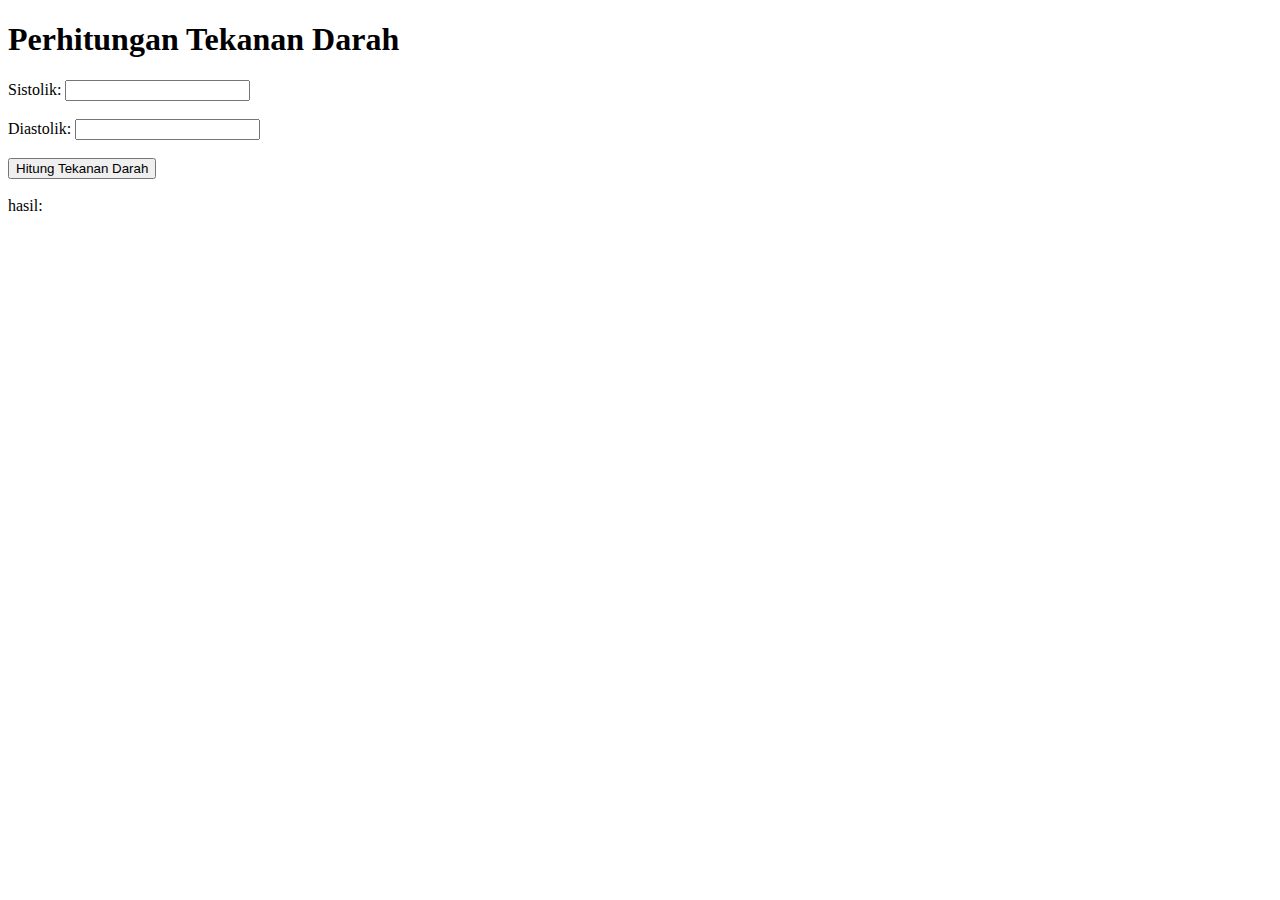
<file: coba.html>
<!DOCTYPE html>
<html>
<head>
  <title>Perhitungan Tekanan Darah</title>
</head>
<body>
  <h1>Perhitungan Tekanan Darah</h1>
  <label for="sistolik">Sistolik:</label>
  <input type="number" id="sistolik"><br><br>
  <label for="diastolik">Diastolik:</label>
  <input type="number" id="diastolik"><br><br>
  <button onclick="hitungTekananDarah()">Hitung Tekanan Darah</button><br><br>
  <span id="hasil">hasil:</span>
  <br>
  <span id="keterangan"></span>
</body>
<script type="text/javascript">
  
  function hitungTekananDarah() {
  var sistolik = parseInt(document.getElementById("sistolik").value);
  var diastolik = parseInt(document.getElementById("diastolik").value);
  var keterangan = "";
  // var saran = "";

  if (isNaN(sistolik) || isNaN(diastolik)) {
    keterangan = "Silahkan masukkan nilai tekanan darah";
  } else if (sistolik < 0 || diastolik < 0) {
    keterangan = "Tidak ada tekanan darah negatif";
  } else if (sistolik >= 180 || diastolik >= 120) {
    keterangan = "Tekanan darah Anda sangat tinggi, segera temui dokter";
  } else if (sistolik >= 140 || diastolik >= 90) {
    keterangan = "Tekanan darah Anda tinggi";
  } else if (sistolik >= 120 || diastolik >= 80) {
    keterangan = "Tekanan darah Anda normal";
  } else {
    keterangan = "Tekanan darah Anda rendah";
  }

  hasil += "Keterangan: " + keterangan;
  document.getElementById("hasil").innerHTML = keterangan;
}
</script>


</html>
</file>
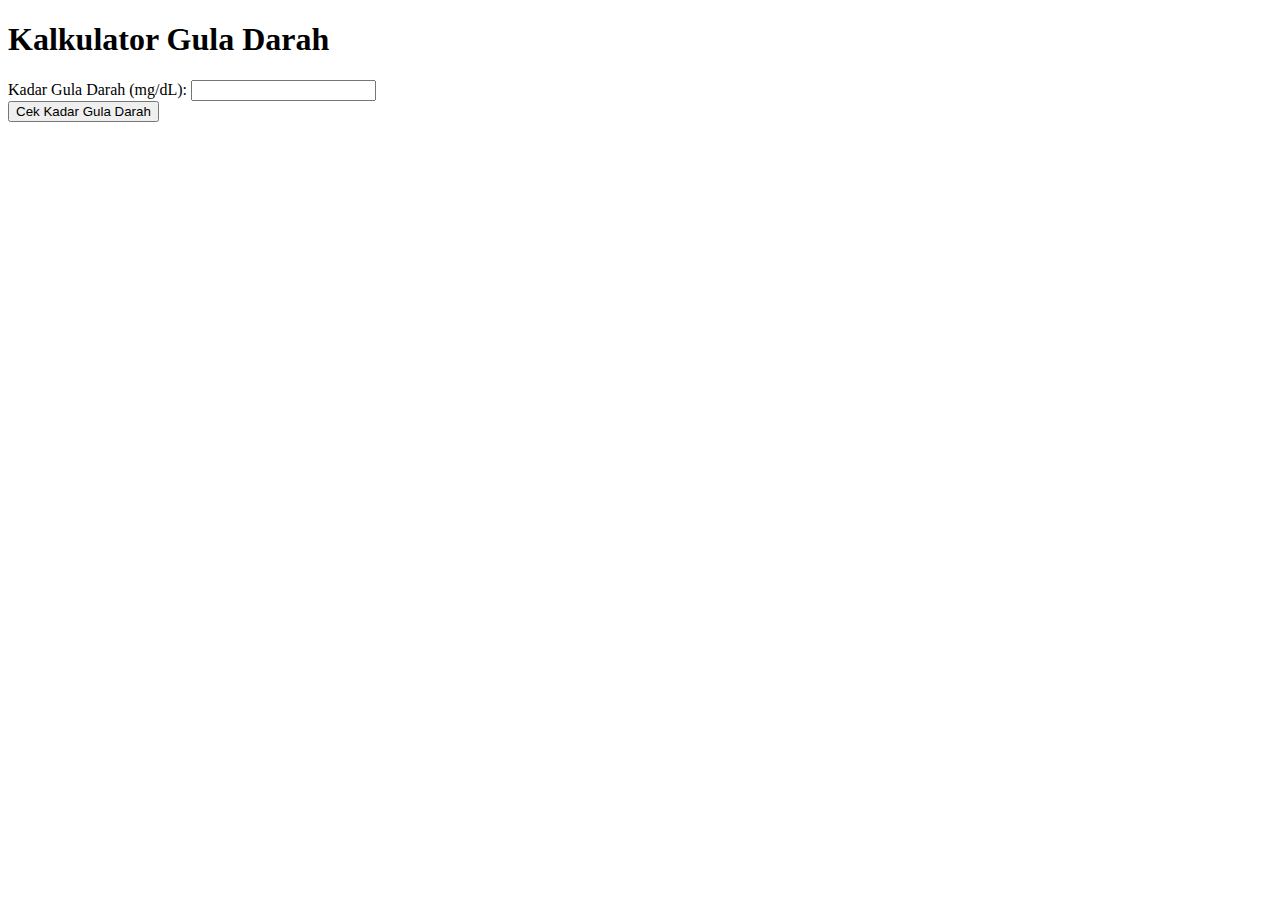
<file: gula darah.html>
<!DOCTYPE html>
<html>
<head>
  <title>Kalkulator Gula Darah</title>
</head>
<body>
  
  <h1>Kalkulator Gula Darah</h1>
  <label for="gulaDarah">Kadar Gula Darah (mg/dL):</label>
  <input type="number" id="gulaDarah">
  <br>
  <button onclick="cekGulaDarah()">Cek Kadar Gula Darah</button>
  <br>
  <p id="hasil"></p>
  <br>
  <pre style="font-family: Roboto;" id="keterangan3"></pre>


  <script>
    function cekGulaDarah() {
      // Ambil nilai kadar gula darah dari input
      var gulaDarah = document.getElementById("gulaDarah").value;
              var keterangan3 = "";
              var saran2 = "";

      // Cek kadar gula darah dan tampilkan hasil
      if (gulaDarah < 70) {
        keterangan3 = "Kadar gula darah rendah";
        saran3 = "1. Makan dengan teratur:\nIngatlah untuk makan setidaknya tiga kali sehari dan jangan melewatkan waktu makan. Perut kosong dapat menurunkan gula darah, jadi penting untuk makan secara teratur.\n2. Pilih makanan yang sehat:\nUsahakan untuk memilih makanan yang sehat dan berserat tinggi seperti sayuran, buah-buahan dan biji-bijian.\nHindari makanan tinggi gula atau karbohidrat sederhana seperti permen, minuman manis, roti tawar dan nasi putih.\n3. Minum cukup air:\nMinum banyak air dapat membantu menjaga kadar gula darah tetap stabil.\n4. Olahraga:\nOlahraga teratur dapat meningkatkan sensitivitas insulin dan membantu menjaga kadar gula darah tetap stabil. Pilih olahraga yang Anda sukai, seperti hiking, berenang, atau bersepeda.\n5. Konsumsi makanan dengan gula alami:\nMakanan yang mengandung gula alami, seperti buah, kurma, madu, atau sirup maple, dapat membantu menjaga kadar gula darah tetap stabil.\n6. Periksakan kesehatan secara teratur:\nPenting untuk memeriksa kadar gula darah secara teratur dan berkonsultasi dengan dokter jika terjadi perubahan yang signifikan.";


      } else if (gulaDarah >= 70 && gulaDarah < 140) {
        keterangan3 = "Kadar gula darah normal";
        saran3 = "1. Makan makanan yang sehat dan seimbang:\nKontrol asupan karbohidrat, protein, dan lemak. Kurangi konsumsi makanan manis dan karbohidrat sederhana, yang dapat meningkatkan gula darah secara drastis.\n2. Berolahraga secara teratur:\nOlahraga dapat meningkatkan sensitivitas insulin dan membantu tubuh mengatur gula darah dengan lebih efektif. Usahakan untuk melakukan olahraga minimal 30 menit setiap hari atau tiga kali seminggu.\n3. Hindari stres:\nStres dapat meningkatkan kadar gula darah.\n4. Minum air yang cukup:\nAir membantu mengatur gula darah dengan membantu tubuh menghilangkan kelebihan gula dalam urin.";


      } else if (gulaDarah >= 140 && gulaDarah < 200) {
        keterangan3 = "Kadar gula darah tinggi, prediabetes";
        saran3 = "1. Lakukan perubahan gaya hidup sehat seperti:\n* Mengurangi stres dan tidur yang cukup setiap hari.\n* Meningkatkan aktivitas fisik dengan olahraga teratur minimal.\n* Menjaga pola makan yang seimbang dengan mengonsumsi makanan yang rendah gula, rendah karbohidrat, dan tinggi serat.\n2. Memantau kadar gula darah secara teratur dengan mengukur kadar gula darah di rumah atau melakukan tes darah di laboratorium.\n3. Mengonsumsi obat-obatan yang diresepkan oleh dokter, jika diperlukan.\n4. Konsultasikan dengan dokter atau ahli gizi untuk perawatan yang tepat dan terus ikuti rejimen yang direkomendasikan.";


      } else if (gulaDarah >= 200) {
        keterangan3 = "Kadar gula darah sangat tinggi, diabetes";
        saran3 = "1. Jadikan pola makan Anda lebih sehat dengan memilih makanan yang rendah karbohidrat dan gula, tinggi serat dan kaya nutrisi.\n2. Tingkatkan aktivitas fisik dengan berolahraga secara rutin dan konsisten minimal 30 menit setiap hari.\n3. Memantau kadar gula darah secara teratur dengan mengukur kadar gula darah di rumah atau melakukan tes darah di laboratorium.\n4. Mengonsumsi obat-obatan yang diresepkan oleh dokter, seperti insulin atau obat diabetes oral, jika diperlukan,Menghindari kebiasaan merokok dan mengonsumsi alkohol secara berlebihan.";







      } else {
        keterangan3 = "Masukkan nilai yang valid";
        saran3 = "bababababab";
      }

  hasil += "hasil: " + keterangan3;
  document.getElementById("hasil").innerHTML = "hasil:" + keterangan3;
 var penjelasan = document.getElementById("keterangan3");
        penjelasan.innerHTML = "";
        var kata = "saran: " + saran3;
        var i = 0;
        var j = 0;
        var animasi = setInterval(function() {
          if (i < kata.length) {
            penjelasan.innerHTML += kata.charAt(i);
            i++;
          } else if (j < 3) {
            penjelasan.innerHTML += ".";
            j++;
          } else {
            clearInterval(animasi);
          }
        }, 5);
      }
  </script>
</body>
</html>
</file>
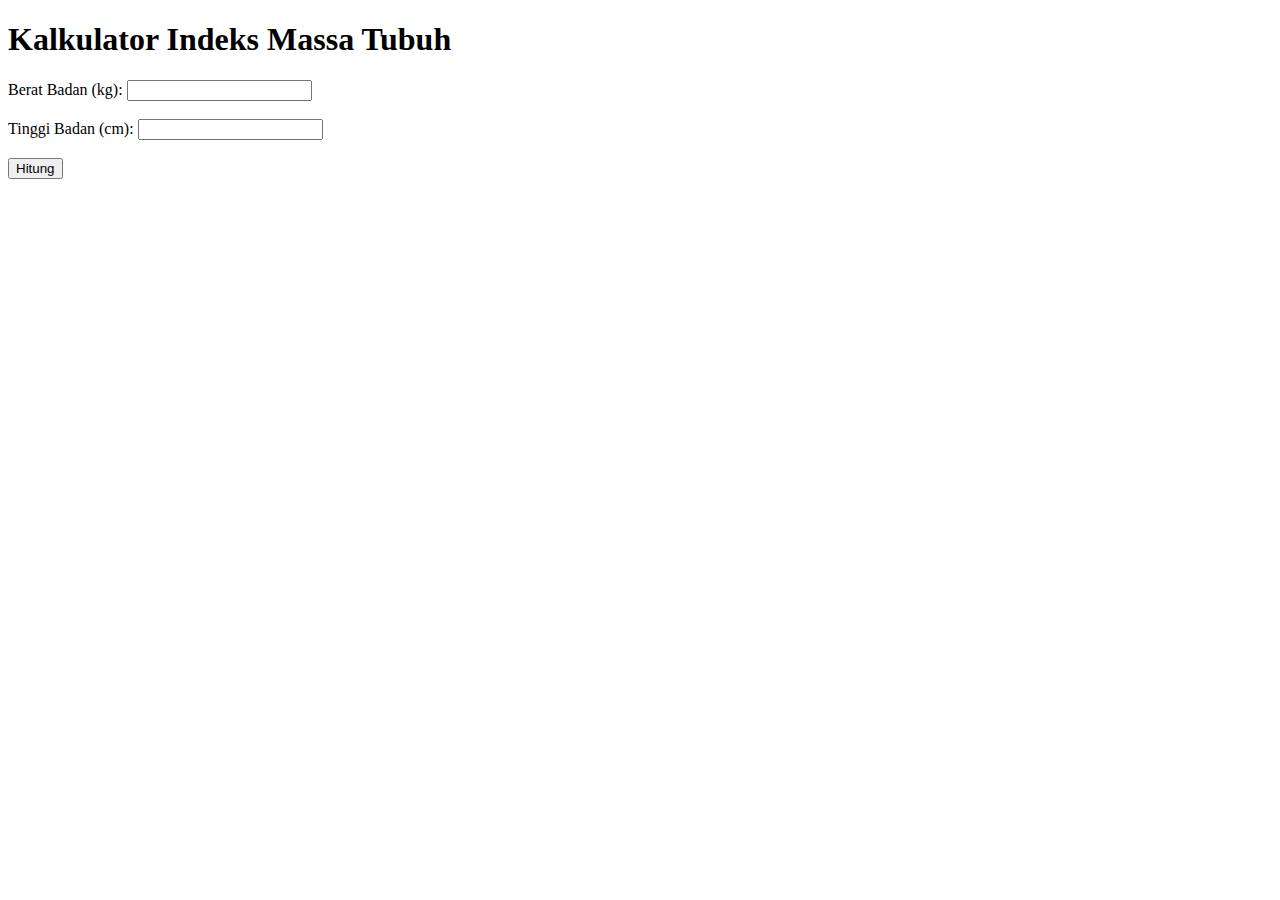
<file: imt.html>
<!DOCTYPE html>
<html>
  <head>
    <title>Kalkulator Indeks Massa Tubuh</title>
  </head>
  <body>
    <h1>Kalkulator Indeks Massa Tubuh</h1>
    <label for="berat-badan">Berat Badan (kg):</label>
    <input type="number" id="berat-badan">
    <br><br>
    <label for="tinggi-badan">Tinggi Badan (cm):</label>
    <input type="number" id="tinggi-badan">
    <br><br>
    <button onclick="hitungBMI()">Hitung</button>
    <br><br>
    <div id="hasil"></div>
    <br>
    <pre style="font-family: Roboto;" id="penjelasan"></pre>

<link rel="stylesheet" type="text/css" href=" https://cdn.jsdelivr.net/npm/bootstrap@5.3.0-alpha1/dist/js/bootstrap.bundle.min.js">
<script type="text/javascript">

  
  function hitungBMI() {
  var berat = document.getElementById("berat-badan").value;
  var tinggi = document.getElementById("tinggi-badan").value;
  var bmi = berat / Math.pow(tinggi/100, 2);
  var keterangan = "";
  var saran = "";
  
  if (bmi < 18.5) {
    keterangan = "Berat badan kurang";
    saran = "1. Konsumsi makanan yang sehat dan bergizi, termasuk sayuran, buah-buahan, protein rendah lemak, karbohidrat kompleks, dan lemak sehat. \n2. Konsumsi makanan yang lebih sering dalam jumlah kecil-kecil, daripada makan dalam jumlah besar dan jarang.\n3. Minum air yang cukup untuk membantu menjaga tubuh tetap terhidrasi. \n4. Lakukan latihan fisik secara teratur, seperti berjalan, berlari, bersepeda, atau berenang. \n5. Tidur yang cukup untuk membantu tubuh memulihkan diri dan meningkatkan metabolisme. \n6. Hindari kebiasaan merokok dan minum alkohol, karena dapat mempengaruhi nafsu makan dan mengurangi penyerapan nutrisi. \n7. Konsultasikan dengan dokter atau ahli gizi jika Anda memiliki masalah kesehatan atau ingin mengetahui program diet dan latihan yang cocok untuk Anda.";




  } else if (bmi >= 18.5 && bmi < 25) {
    keterangan = "Berat badan normal";
    saran = "1. Makanlah makanan sehat: Pilihlah makanan yang kaya akan nutrisi seperti sayuran, buah-buahan, biji-bijian, dan protein rendah lemak. Hindari makanan yang tinggi kalori dan lemak jenuh. \n2. Olahraga secara teratur: Lakukanlah olahraga setidaknya 30 menit setiap hari. Jenis olahraga yang disarankan antara lain berjalan kaki, berlari, berenang, atau bersepeda. \n3. Kurangi konsumsi gula: Batasi asupan gula, termasuk gula dalam minuman manis, kue-kue, dan camilan. \n4. Minum banyak air: Minumlah setidaknya 8 gelas air putih setiap hari. Ini membantu menjaga tubuh tetap terhidrasi dan mengurangi rasa lapar. \n5.Tidur yang cukup: Tidurlah selama 7-8 jam setiap malam. Kekurangan tidur dapat meningkatkan nafsu makan dan menyebabkan peningkatan berat badan. \n6. Hindari stress: Cari cara untuk mengurangi stres, seperti meditasi, yoga, atau kegiatan yang menenangkan. \n7. Jaga keseimbangan kalori: Upayakan untuk mengonsumsi kalori yang sama dengan yang Anda bakar setiap hari. Ini dapat membantu menjaga berat badan tetap stabil.";




  } else if (bmi >= 25 && bmi < 30) {
    keterangan = "Berat badan berlebih";
    saran = "1. Lakukan olahraga secara teratur: Cobalah untuk melakukan olahraga setidaknya 30 menit per hari. Pilih aktivitas fisik yang menyenangkan seperti berjalan, bersepeda atau berenang. \n2. Kurangi konsumsi kalori: Kurangi konsumsi makanan yang mengandung lemak dan gula tinggi. Makanlah lebih banyak buah-buahan, sayuran, dan sumber protein rendah lemak seperti ikan dan ayam tanpa kulit. \n3. Perbaiki pola makan: Makanlah lebih sering dan dalam porsi kecil. Jangan melewatkan sarapan, dan hindari ngemil di malam hari. \n4. Perbanyak minum air putih: Minumlah air putih secara teratur untuk membantu membuang racun dan menjaga tubuh tetap terhidrasi. \n5. Hindari minuman beralkohol: Hindari minuman beralkohol dan minuman manis berkalori tinggi. \n6. Tidur yang cukup: Tidurlah selama 7-8 jam per hari untuk membantu mengontrol nafsu makan dan menjaga metabolisme tetap sehat. \n7. Konsultasikan dengan dokter: Jika Anda mengalami kesulitan menurunkan berat badan atau memiliki kondisi medis yang mendasar, konsultasikan dengan dokter atau ahli gizi.";




  } else {
    keterangan = "Obesitas";
    saran = "1. Obesitas adalah penyakit yang terjadi ketika seseorang kelebihan berat badan atau memiliki banyak lemak ekstra. \nObesitas dapat meningkatkan risiko berbagai penyakit seperti diabetes, penyakit jantung, stroke dan beberapa jenis kanker. \n2.Nutrisi seimbang Makanlah makanan yang tinggi serat, protein, dan rendah kalori, serta kurangi makanan yang tinggi lemak, gula, dan garam. \n3. Hindari makanan olahan dan makanan cepat saji serta perbanyak konsumsi sayur dan buah segar. \n4. Preferensi Makanan : Cobalah makan dalam porsi kecil tapi sering dan hindari makan malam. Jangan melewatkan sarapan, karena sarapan dapat membantu metabolisme Anda. \n5. Jika Anda sangat gemuk, bicarakan dengan dokter Anda tentang program penurunan berat badan yang sesuai, seperti B. diet rendah kalori, pengobatan, atau operasi penurunan berat badan.";
  }


  
  var hasil = "BMI Anda: " + bmi.toFixed(1) + "<br>";
  hasil += "Keterangan: " + keterangan;
  document.getElementById("hasil").innerHTML = hasil;
 var penjelasan = document.getElementById("penjelasan");
        penjelasan.innerHTML = "";
        var kata = "penjelasan: " + saran;
        var i = 0;
        var j = 0;
        var animasi = setInterval(function() {
          if (i < kata.length) {
            penjelasan.innerHTML += kata.charAt(i);
            i++;
          } else if (j < 3) {
            penjelasan.innerHTML += ".";
            j++;
          } else {
            clearInterval(animasi);
          }
        }, 5);
      }


</script>



  </body>
</html>
</file>
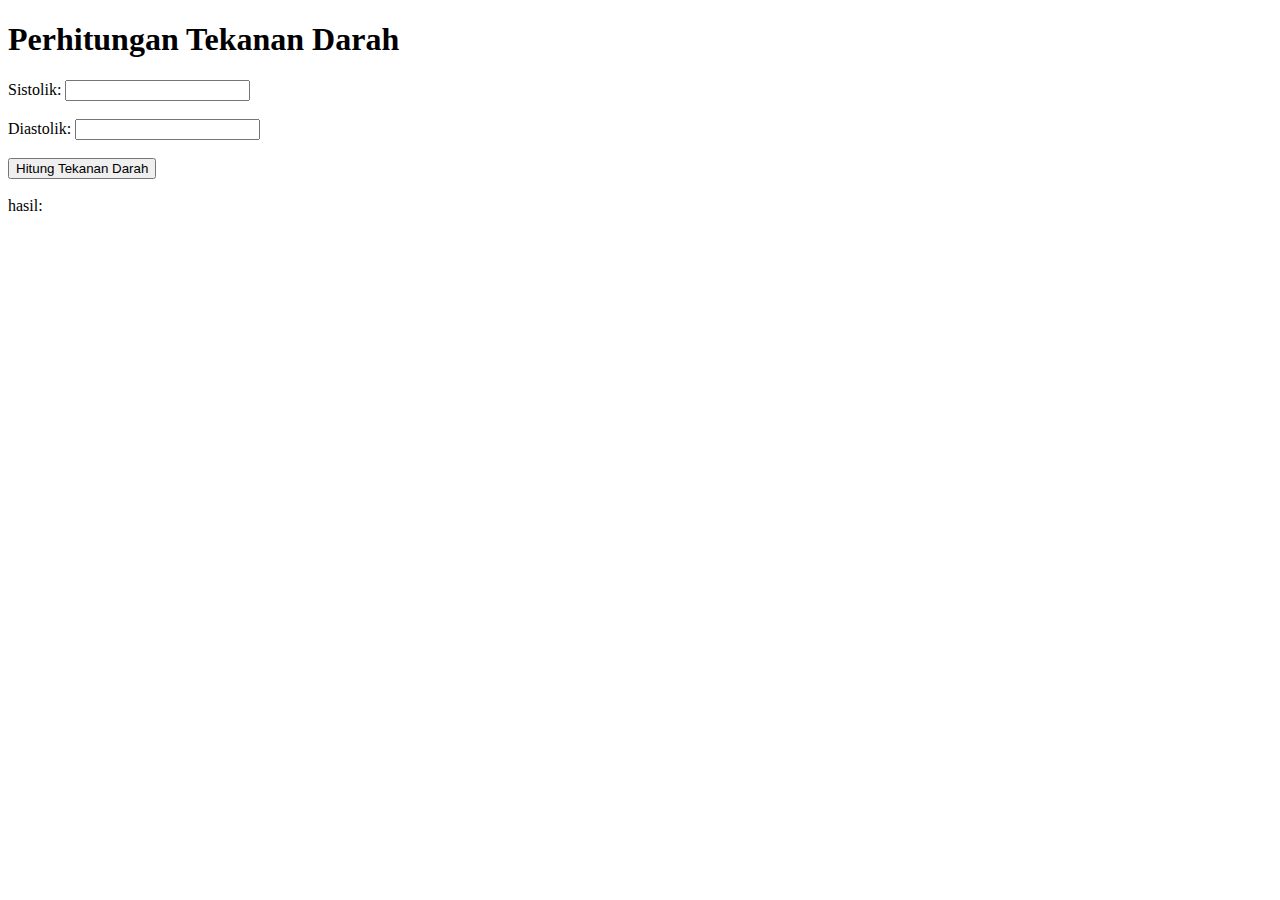
<file: tekanan darah.html>
<!DOCTYPE html>
<html>
<head>
  <title>Perhitungan Tekanan Darah</title>
</head>
<body>
  <h1>Perhitungan Tekanan Darah</h1>
  <label for="sistolik">Sistolik:</label>
  <input type="number" id="sistolik"><br><br>
  <label for="diastolik">Diastolik:</label>
  <input type="number" id="diastolik"><br><br>
  <button onclick="hitungTekananDarah()">Hitung Tekanan Darah</button><br><br>
  <span id="hasil">hasil:</span>
  <br>
  <span id="keterangan"></span>
  <br>
  <pre style="font-family: Roboto;" id="saran2"></pre>
</body>
<script type="text/javascript">
  
  function hitungTekananDarah() {
  var sistolik = parseInt(document.getElementById("sistolik").value);
  var diastolik = parseInt(document.getElementById("diastolik").value);
  var keterangan = "";
  var saran2 = "";

  if (isNaN(sistolik) || isNaN(diastolik)) {
    keterangan = "Silahkan masukkan nilai tekanan darah";
  } else if (sistolik < 0 || diastolik < 0) {
    keterangan = "Tidak ada tekanan darah negatif";



  } else if (sistolik >= 180 || diastolik >= 120) {
    keterangan = "Tekanan darah Anda sangat tinggi, segera temui dokter";
    saran2 = "Oleh karena itu, hal terbaik yang dapat dilakukan adalah segera menghubungi nomor darurat medis seperti 119 atau membawa orang yang terkena kondisi tersebut ke unit gawat darurat terdekat. \n1. Tetap tenang dan jangan panik. Tekanan darah yang sangat tinggi dapat menyebabkan kepanikan dan kecemasan, yang dapat memperburuk kondisi.\n2. Santai dan istirahatlah dalam posisi yang nyaman. Cobalah untuk tidak melakukan aktivitas apa pun dan beristirahatlah dalam posisi yang nyaman, mis. B. duduk atau berbaring.\n3. Periksa tekanan darah Anda secara teratur. Jika monitor tekanan darah tersedia, periksa secara teratur untuk memantau tekanan darah.\n4. Hindari makanan atau minuman yang dapat memperburuk kondisi, seperti B. Minuman yang terlalu asin atau berkafein.\n5. Minum air putih secukupnya. Minum air putih yang cukup dapat membantu mengurangi tekanan darah dan menjaga tubuh tetap terhidrasi.\nIngatlah bahwa tekanan darah yang sangat tinggi adalah keadaan darurat medis yang harus ditangani dengan cepat dan tepat oleh tenaga kesehatan profesional. Oleh karena itu, jika Anda atau orang terdekat Anda menderita kondisi ini, jangan ragu untuk segera mencari pertolongan medis.";



  } else if (sistolik >= 140 || diastolik >= 90) {
    keterangan = "Tekanan darah Anda tinggi";
    saran2 = "1. Lakukan pemeriksaan medis:\nJika Anda memiliki gejala tekanan darah tinggi, seperti sakit kepala, pusing, atau dada sesak, segera hubungi dokter. \n2. Perubahan gaya hidup:\nPerubahan gaya hidup dapat membantu mengontrol tekanan darah Anda. Beberapa perubahan yang dapat Anda lakukan adalah: Makan makanan yang sehat dan rendah garam \n* Berolahraga secara teratur \n* Mengurangi konsumsi alkohol \n* Berhenti merokok \n* Mengurangi stres \n3. Minum obat sesuai petunjuk dokter:\nJika dokter meresepkan obat untuk mengontrol tekanan darah Anda, pastikan untuk minum obat tersebut sesuai petunjuk dokter. Jangan menghentikan penggunaan obat tanpa persetujuan dokter. \n4. Pantau tekanan darah Anda secara teratur \nPeriksa tekanan darah Anda secara teratur di rumah dan dokumentasikan hasilnya. Beri tahu dokter Anda tentang tekanan darah Anda pada setiap kunjungan.";







  } else if (sistolik >= 120 || diastolik >= 80) {
    keterangan = "Tekanan darah Anda normal";
    saran2 = "1. Makan yang sehat: \nMakan makanan yang sehat dan seimbang seperti sayuran, buah-buahan, biji-bijian, ikan, kacang-kacangan dan daging tanpa lemak. Hindari makanan yang mengandung lemak jenuh dan kolesterol tinggi.\n2. Berolahraga secara teratur:\nLakukan olahraga minimal 30 menit setiap hari, seperti berjalan kaki, joging, berenang, atau bersepeda. Olahraga dapat membantu meningkatkan sirkulasi dan mempertahankan tekanan darah normal.\n3. Kurangi konsumsi garam:\nBatasi penggunaan garam, karena garam dapat meningkatkan tekanan darah. Jangan menambahkan garam pada makanan dan hindari makanan olahan yang tinggi garam.\n4. Kurangi konsumsi alkohol:\nMinum alkohol dapat meningkatkan tekanan darah, jadi batasi atau hindari alkohol sama sekali.";






  } else {
    keterangan = "Tekanan darah Anda rendah"; 
    saran2 = "1. Konsumsi air yang cukup:\nMinum cukup air dapat membantu menjaga jumlah darah dalam tubuh, yang mencegah penurunan tekanan darah. Dianjurkan untuk minum setidaknya 8 gelas air setiap hari.\n2. Konsumsi  gara dalam jumlah yang cukup:\nGaram dapat membantu menjaga keseimbangan elektrolit dalam tubuh, yang mencegah penurunan tekanan darah. Namun, konsumsi garam yang berlebihan juga dapat berdampak negatif bagi kesehatan. \nDianjurkan untuk makan garam secara merata.\n3. Konsumsi makanan yang mengandung natrium:\nSodium adalah mineral yang membantu menjaga keseimbangan elektrolit dalam tubuh. Mengonsumsi makanan dengan sodium, seperti daging, ikan, susu, dan kacang-kacangan, dapat membantu menjaga tekanan \ndarah.\n4. Hindari berdiri terlalu lama:\nBerdiri terlalu lama dapat menyebabkan darah menggenang di kaki dan membuat kaki terasa lemas, yang dapat menyebabkan tekanan darah rendah.\nJika Anda harus berdiri dalam waktu lama, usahakan untuk bergerak atau mengangkat kaki secara teratur.";
  }





  hasil += "hasil: " + keterangan;
  document.getElementById("hasil").innerHTML = "hasil:" + keterangan;

 var penjelasan = document.getElementById("saran2");
        penjelasan.innerHTML = "";
        var kata = "saran: " + saran2;
        var i = 0;
        var j = 0;
        var animasi = setInterval(function() {
          if (i < kata.length) {
            penjelasan.innerHTML += kata.charAt(i);
            i++;
          } else if (j < 3) {
            penjelasan.innerHTML += ".";
            j++;
          } else {
            clearInterval(animasi);
          }
        }, 5);
      }
</script>


</html>
</file>
